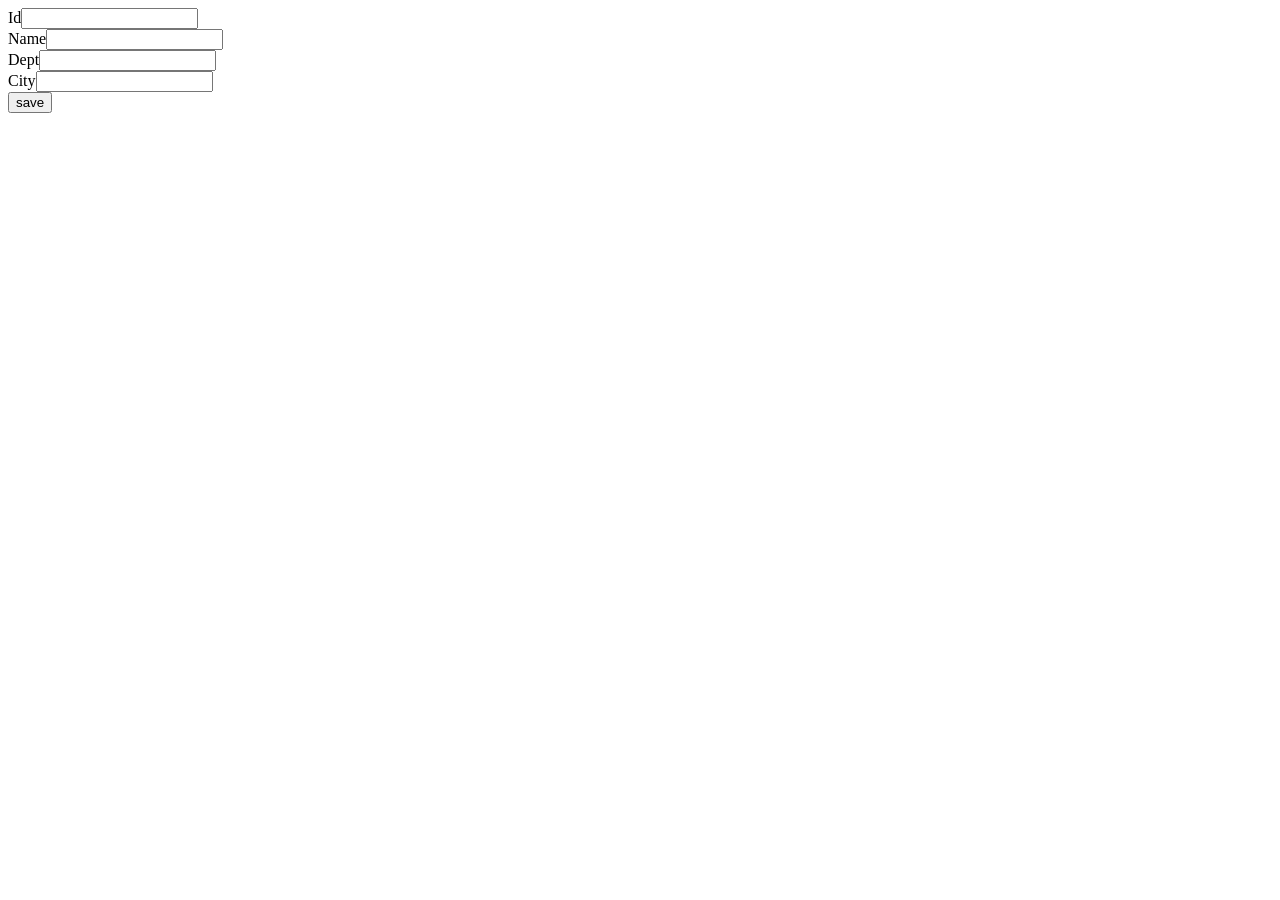
<file: jdbc/index.html>
<html>
<head>
<title>Document</title>
<link href="WebDatabase.java">
</head>
<body>
<form action="WebDatabase.java"method="post">
Id<input type="text" name="id"/><br>
Name<input type="text" name="name"/><br>
Dept<input type="text" name="Dept"/><br>
City<input type="text" name="City"/><br>
<button> save</button>
</form>
</body>
</html>
</file>
